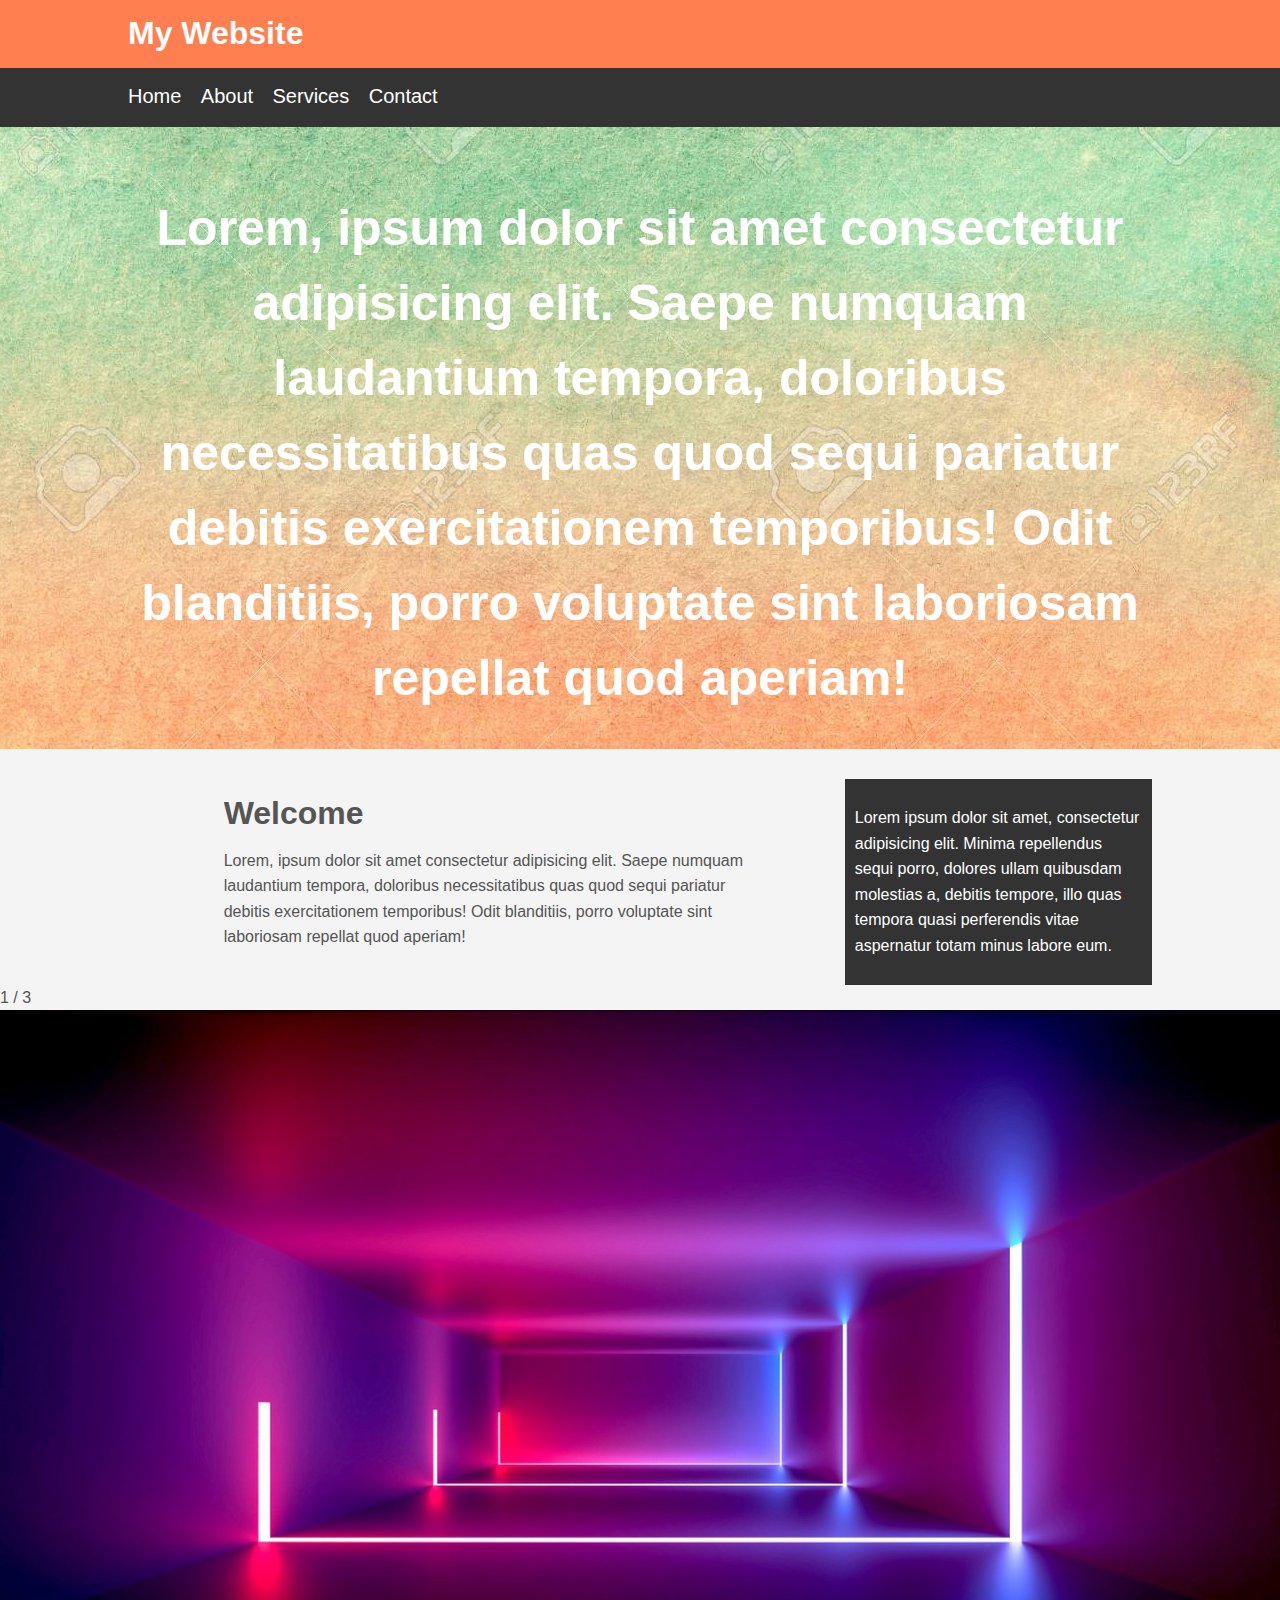
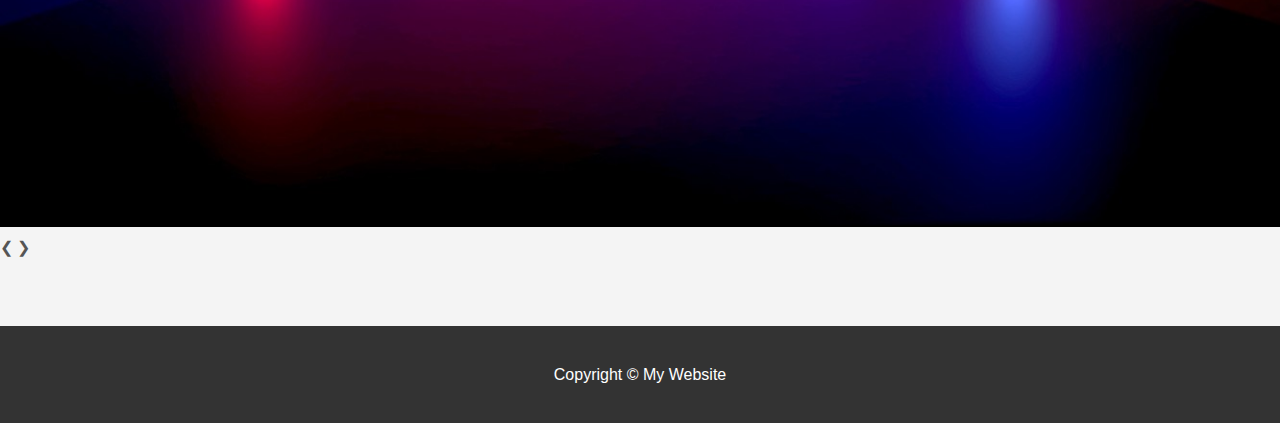
<file: index.html>
<!DOCTYPE html>
<html lang="en">
<head>
    <meta charset="UTF-8">
    <meta name="viewport" content="width=device-width, initial-scale=1.0">
    <title>Learning</title>
    <link rel="stylesheet" href="css/style.css" type="text/css">
</head>
<body>
    <header id="main-header">
        <div class="container">
            <h1>My Website</h1>
        </div><!--Div ENDING-->
    </header> <!--Header-->


    <nav id="navbar">
        <div class="container">
          <ul>
               <li><a href="index.html">Home</a></li>
               <li><a href="about.html">About</a></li>
               <li><a href="services.html">Services</a></li>
               <li><a href="contact.html">Contact</a></li>
          </ul>
       </div><!--Div ENDING-->
    </nav><!--Nav Bar-->

    <section id="showcase">
        <div class="container">
            <h1>Lorem, ipsum dolor sit amet consectetur adipisicing elit. Saepe numquam laudantium tempora, doloribus necessitatibus quas quod sequi pariatur debitis exercitationem temporibus! Odit blanditiis, porro voluptate sint laboriosam repellat quod aperiam!</h1>
        </div><!--Div ENDING-->
    </section><!--Section-->

<div class="container">
    <section id="main">
        <div class="container">
           <h1>Welcome</h1>
            <p>Lorem, ipsum dolor sit amet consectetur adipisicing elit. Saepe numquam laudantium tempora, doloribus necessitatibus quas quod sequi pariatur debitis exercitationem temporibus! Odit blanditiis, porro voluptate sint laboriosam repellat quod aperiam!</p>
        </div><!--Div ENDING-->
    </section><!--Section-->

    <aside id="sidebar">
        <p>Lorem ipsum dolor sit amet, consectetur adipisicing elit. Minima repellendus sequi porro, dolores ullam quibusdam molestias a, debitis tempore, illo quas tempora quasi perferendis vitae aspernatur totam minus labore eum.</p>
    </aside><!--Aside-->
</div><!--Div ENDING-->


<!-- Slideshow container -->
<div class="slideshow-container">

    <!-- Full-width images with number and caption text -->
    <div class="mySlides fade">
      <div class="numbertext">1 / 3</div>
      <img src="./images/img1.jpg" style="width:100%">
    </div>
  
    <div class="mySlides fade">
      <div class="numbertext">2 / 3</div>
      <img src="./images/img2.jpg" style="width:100%">
    </div>
  
    <div class="mySlides fade">
      <div class="numbertext">3 / 3</div>
      <img src="./images/img3.jpg" style="width:100%">
    </div>
  
    <!-- Next and previous buttons -->
    <a class="prev" onclick="plusSlides(-1)">&#10094;</a>
    <a class="next" onclick="plusSlides(1)">&#10095;</a>
  </div>
  <br>
  
  <!-- The dots/circles -->
  <div style="text-align:center">
    <span class="dot" onclick="currentSlide(1)"></span>
    <span class="dot" onclick="currentSlide(2)"></span>
    <span class="dot" onclick="currentSlide(3)"></span>
  </div>
  <script>
    var slideIndex = 1;
    showSlides(slideIndex);
    
    function plusSlides(n) {
      showSlides(slideIndex += n);
    }
    
    function currentSlide(n) {
      showSlides(slideIndex = n);
    }
    
    function showSlides(n) {
      var i;
      var slides = document.getElementsByClassName("mySlides");
      var dots = document.getElementsByClassName("dot");
      if (n > slides.length) {slideIndex = 1}    
      if (n < 1) {slideIndex = slides.length}
      for (i = 0; i < slides.length; i++) {
          slides[i].style.display = "none";  
      }
      for (i = 0; i < dots.length; i++) {
          dots[i].className = dots[i].className.replace(" active", "");
      }
      slides[slideIndex-1].style.display = "block";  
      dots[slideIndex-1].className += " active";
    }
    </script>

<footer id="main-footer">
    <p>Copyright &copy; My Website</p>
</footer><!--Footer-->


</body>
</html>
</file>
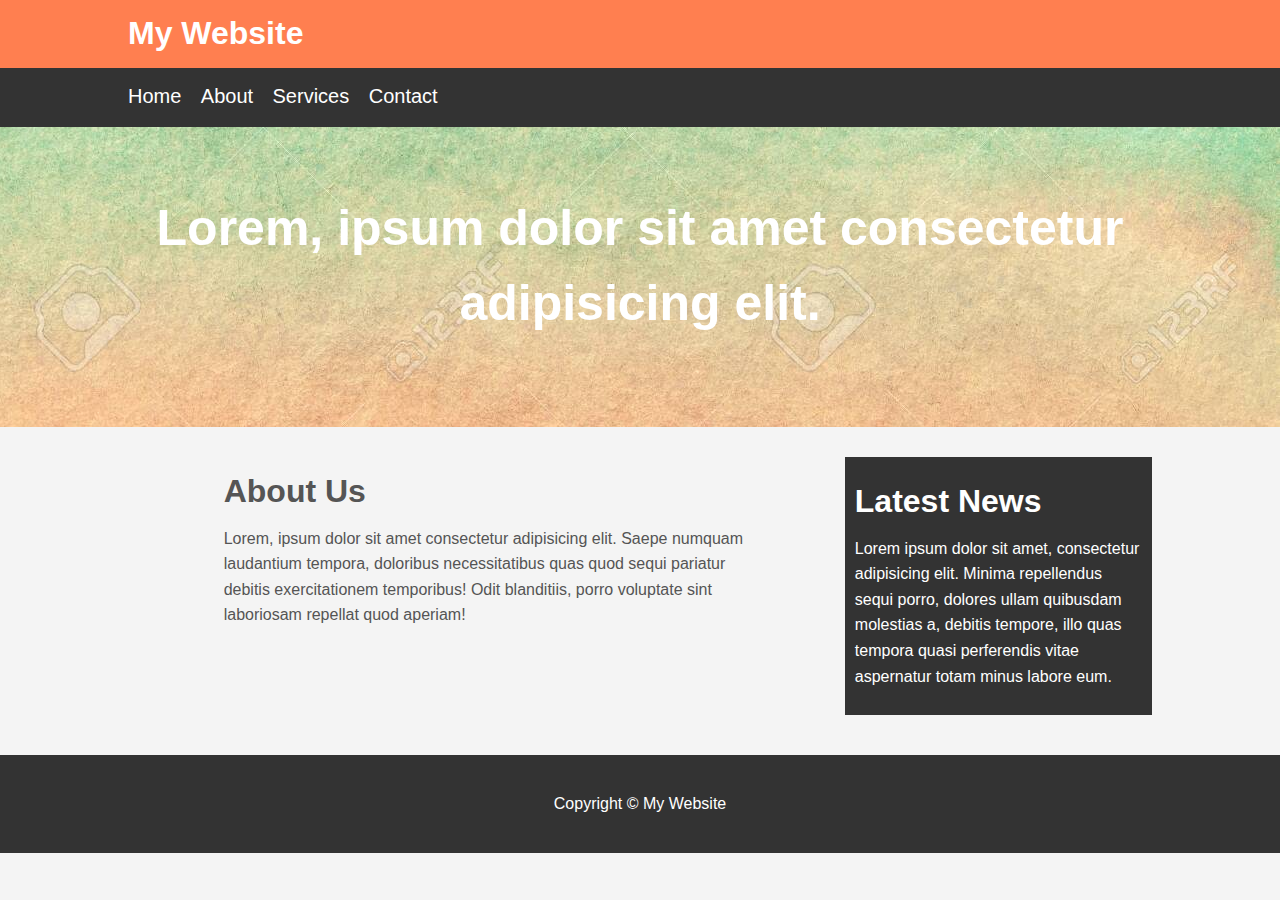
<file: about.html>
<!DOCTYPE html>
<html lang="en">
<head>
    <meta charset="UTF-8">
    <meta name="viewport" content="width=device-width, initial-scale=1.0">
    <title>Learning</title>
    <link rel="stylesheet" href="css/style.css" type="text/css">
</head>
<body>
    <header id="main-header">
        <div class="container">
            <h1>My Website</h1>
        </div><!--Div ENDING-->
    </header> <!--Header-->


    <nav id="navbar">
        <div class="container">
          <ul>
            <li><a href="index.html">Home</a></li>
            <li><a href="about.html">About</a></li>
            <li><a href="services.html">Services</a></li>
            <li><a href="contact.html">Contact</a></li>
          </ul>
       </div><!--Div ENDING-->
    </nav><!--Nav Bar-->

    <section id="showcase">
        <div class="container">
            <h1>Lorem, ipsum dolor sit amet consectetur adipisicing elit. </h1>
        </div><!--Div ENDING-->
    </section><!--Section-->

<div class="container">
    <section id="main">
        <div class="container">
           <h1>About Us</h1>
            <p>Lorem, ipsum dolor sit amet consectetur adipisicing elit. Saepe numquam laudantium tempora, doloribus necessitatibus quas quod sequi pariatur debitis exercitationem temporibus! Odit blanditiis, porro voluptate sint laboriosam repellat quod aperiam!</p>
        </div><!--Div ENDING-->
    </section><!--Section-->

    <aside id="sidebar">
        <h1 >Latest News</h1>
        <p>Lorem ipsum dolor sit amet, consectetur adipisicing elit. Minima repellendus sequi porro, dolores ullam quibusdam molestias a, debitis tempore, illo quas tempora quasi perferendis vitae aspernatur totam minus labore eum.</p>
    </aside><!--Aside-->
</div><!--Div ENDING-->


<footer id="main-footer">
    <p>Copyright &copy; My Website</p>
</footer><!--Footer-->


</body>
</html>
</file>
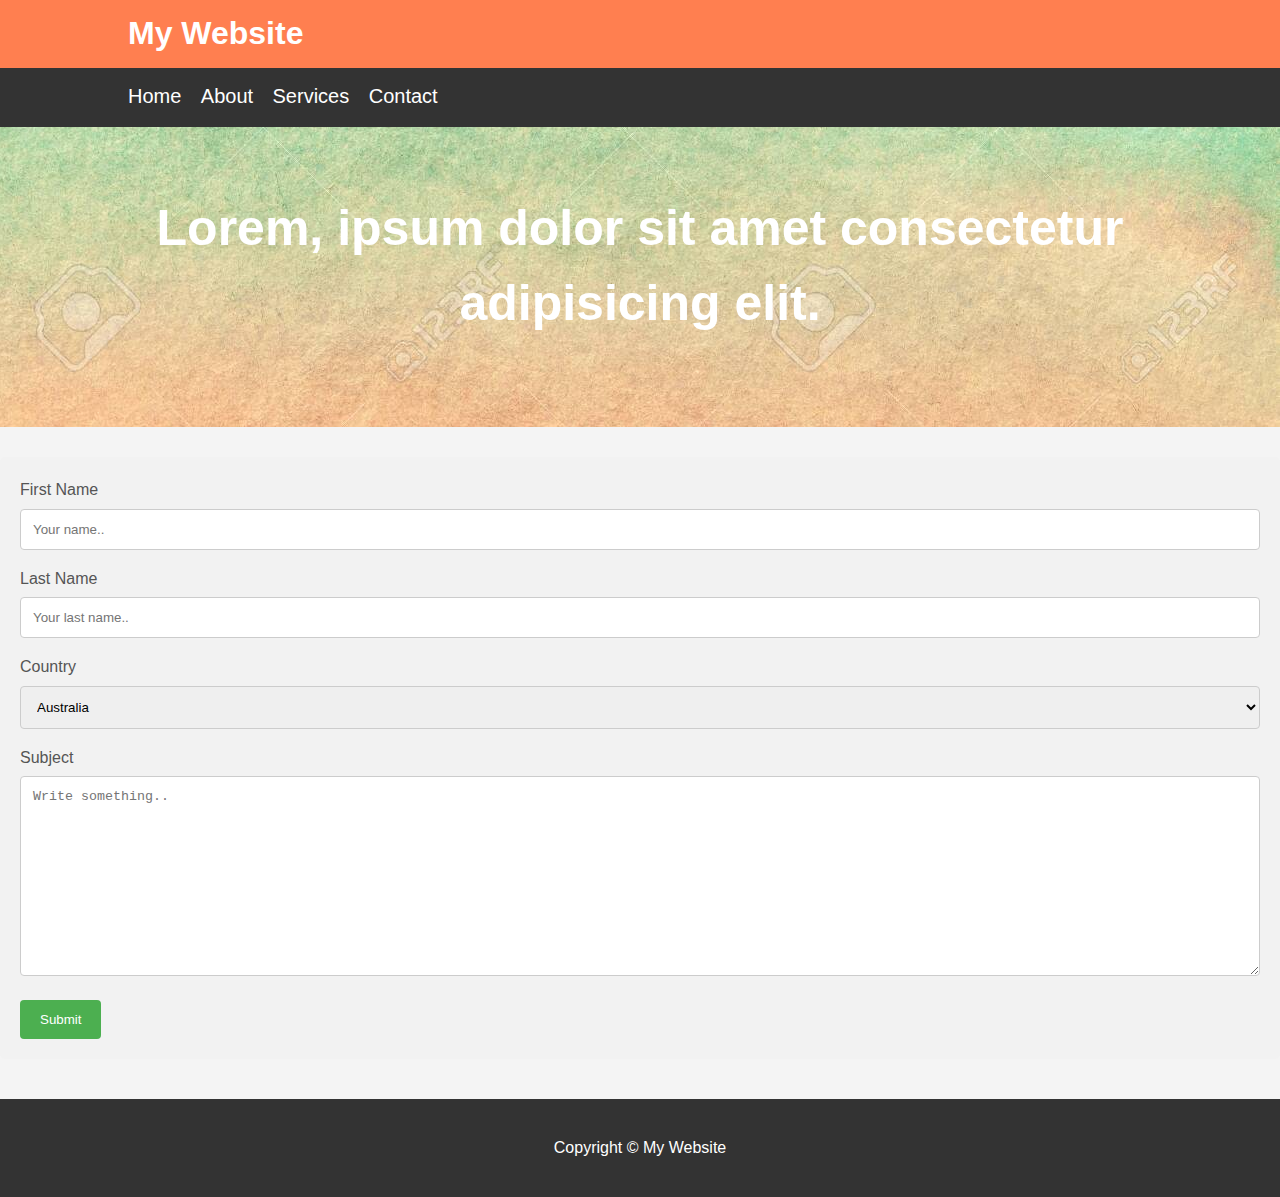
<file: contact.html>
<!DOCTYPE html>
<html lang="en">
<head>
    <meta charset="UTF-8">
    <meta name="viewport" content="width=device-width, initial-scale=1.0">
    <title>Learning</title>
    <link rel="stylesheet" href="css/style.css" type="text/css">
</head>
<body>
    <header id="main-header">
        <div class="container">
            <h1>My Website</h1>
        </div><!--Div ENDING-->
    </header> <!--Header-->


    <nav id="navbar">
        <div class="container">
          <ul>
            <li><a href="index.html">Home</a></li>
            <li><a href="about.html">About</a></li>
            <li><a href="services.html">Services</a></li>
            <li><a href="contact.html">Contact</a></li>
          </ul>
       </div><!--Div ENDING-->
    </nav><!--Nav Bar-->

    <section id="showcase">
        <div class="container">
            <h1>Lorem, ipsum dolor sit amet consectetur adipisicing elit. </h1>
        </div><!--Div ENDING-->
    </section><!--Section-->



<div class="container2">
    <form action="#">
  
      <label for="fname">First Name</label>
      <input type="text" id="fname" name="firstname" placeholder="Your name..">
  
      <label for="lname">Last Name</label>
      <input type="text" id="lname" name="lastname" placeholder="Your last name..">
  
      <label for="country">Country</label>
      <select id="country" name="country">
        <option value="australia">Australia</option>
        <option value="canada">Canada</option>
        <option value="usa">USA</option>
        <option value="germany">Germany</option>
      </select>
  
      <label for="subject">Subject</label>
      <textarea id="subject" name="subject" placeholder="Write something.." style="height:200px"></textarea>
  
      <input type="submit" value="Submit">
  
    </form>
  </div>


<footer id="main-footer">
    <p>Copyright &copy; My Website</p>
</footer><!--Footer-->


</body>
</html>
</file>
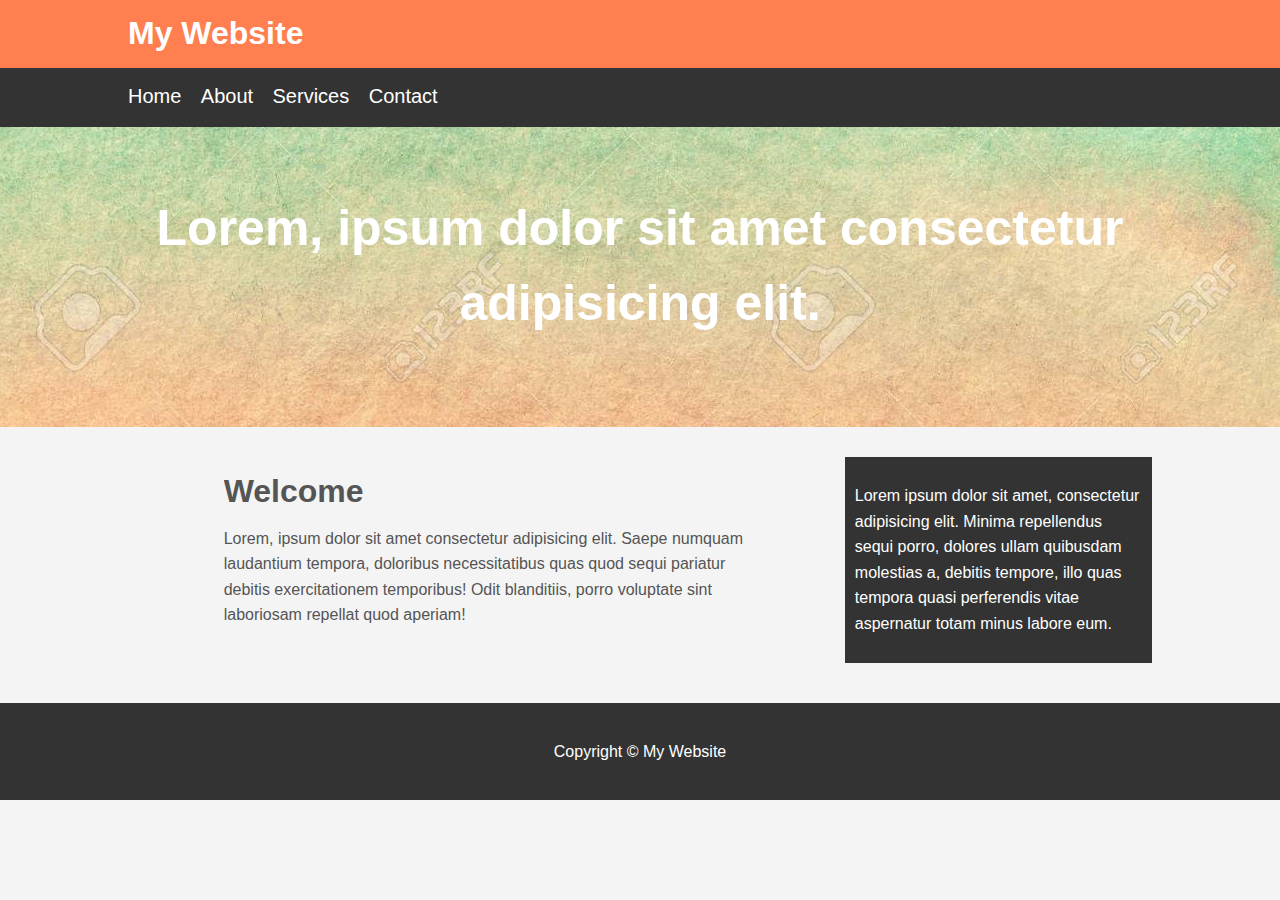
<file: services.html>
<!DOCTYPE html>
<html lang="en">
<head>
    <meta charset="UTF-8">
    <meta name="viewport" content="width=device-width, initial-scale=1.0">
    <title>Learning</title>
    <link rel="stylesheet" href="css/style.css" type="text/css">
</head>
<body>
    <header id="main-header">
        <div class="container">
            <h1>My Website</h1>
        </div><!--Div ENDING-->
    </header> <!--Header-->


    <nav id="navbar">
        <div class="container">
          <ul>
            <li><a href="index.html">Home</a></li>
            <li><a href="about.html">About</a></li>
            <li><a href="services.html">Services</a></li>
            <li><a href="contact.html">Contact</a></li>
          </ul>
       </div><!--Div ENDING-->
    </nav><!--Nav Bar-->

    <section id="showcase">
        <div class="container">
            <h1>Lorem, ipsum dolor sit amet consectetur adipisicing elit. </h1>
        </div><!--Div ENDING-->
    </section><!--Section-->

<div class="container">
    <section id="main">
        <div class="container">
           <h1>Welcome</h1>
            <p>Lorem, ipsum dolor sit amet consectetur adipisicing elit. Saepe numquam laudantium tempora, doloribus necessitatibus quas quod sequi pariatur debitis exercitationem temporibus! Odit blanditiis, porro voluptate sint laboriosam repellat quod aperiam!</p>
        </div><!--Div ENDING-->
    </section><!--Section-->

    <aside id="sidebar">
        <p>Lorem ipsum dolor sit amet, consectetur adipisicing elit. Minima repellendus sequi porro, dolores ullam quibusdam molestias a, debitis tempore, illo quas tempora quasi perferendis vitae aspernatur totam minus labore eum.</p>
    </aside><!--Aside-->
</div><!--Div ENDING-->



<footer id="main-footer">
    <p>Copyright &copy; My Website</p>
</footer><!--Footer-->


</body>
</html>
</file>
<file: css/style.css>
body{
    background-color: #f4f4f4;
    color: #555;
    font-family: arial, helvetica, sans-serif;
    font-size: 16px;
    line-height: 1.6em;
    margin:0;

}

.container{
    width: 80%;
    margin:auto;
    overflow: hidden;
}

#main-header{
    background-color: coral;
    color: #fff;
}

#navbar{
    background-color: #333;
    color: #fff;

}

#navbar ul{
    padding: 0;
    list-style: none;
}

#navbar li{
    display: inline;

}

#navbar a{
    color:#fff;
    text-decoration: none;
    font-size:20px;
padding-right:15px;

}

#showcase{
    background-image: url('../images/showcase.jpg');
    background-position: center right;
   min-height: 300px;
    text-align: center;
    margin-bottom: 30px;
}

#showcase h1{
    color: #fff;
    font-size: 50px;
    line-height: 1.5em;
    padding-top:30px;
}

#main{
    float: left;
    width: 70%;
    padding:0 30px;
    box-sizing: border-box;
    }
#sidebar{
    float: right;
    width: 30%;
    padding:10px;
    box-sizing: border-box;
    background: #333;
    color: #fff;

    }

#main-footer{
    background: #333;
    color:#fff;
    text-align: center;
    padding:20px;
    margin-top: 40px;

}


@media(max-width:600px){
    #main{
        width:100%;
        float: none;
    }
    #sidebar{
        width:100%;
        float: none;
    }



    * {box-sizing:border-box}

/* Slideshow container */
.slideshow-container {
  max-width: 1000px;
  position: relative;
  margin: auto;
}

/* Hide the images by default */
.mySlides {
  display: none;
}

/* Next & previous buttons */
.prev, .next {
  cursor: pointer;
  position: absolute;
  top: 50%;
  width: auto;
  margin-top: -22px;
  padding: 16px;
  color: white;
  font-weight: bold;
  font-size: 18px;
  transition: 0.6s ease;
  border-radius: 0 3px 3px 0;
  user-select: none;
  
}

/* Position the "next button" to the right */
.next {
  right: 0;
  border-radius: 3px 0 0 3px;
}

/* On hover, add a black background color with a little bit see-through */
.prev:hover, .next:hover {
  background-color: rgba(0,0,0,0.8);
}

/* Caption text */
.text {
  color: #f2f2f2;
  font-size: 15px;
  padding: 8px 12px;
  position: absolute;
  bottom: 8px;
  width: 100%;
  text-align: center;
}

/* Number text (1/3 etc) */
.numbertext {
  color: #f2f2f2;
  font-size: 12px;
  padding: 8px 12px;
  position: absolute;
  top: 0;
}

/* The dots/bullets/indicators */
.dot {
  cursor: pointer;
  height: 15px;
  width: 15px;
  margin: 0 2px;
  background-color: #bbb;
  border-radius: 50%;
  display: inline-block;
  transition: background-color 0.6s ease;
}

.active, .dot:hover {
  background-color: #717171;
}

/* Fading animation */
.fade {
  -webkit-animation-name: fade;
  -webkit-animation-duration: 1.5s;
  animation-name: fade;
  animation-duration: 1.5s;
}

@-webkit-keyframes fade {
  from {opacity: .4}
  to {opacity: 1}
}

@keyframes fade {
  from {opacity: .4}
  to {opacity: 1}
}

}





/* Style inputs with type="text", select elements and textareas */
input[type=text], select, textarea {
  width: 100%; /* Full width */
  padding: 12px; /* Some padding */ 
  border: 1px solid #ccc; /* Gray border */
  border-radius: 4px; /* Rounded borders */
  box-sizing: border-box; /* Make sure that padding and width stays in place */
  margin-top: 6px; /* Add a top margin */
  margin-bottom: 16px; /* Bottom margin */
  resize: vertical /* Allow the user to vertically resize the textarea (not horizontally) */
}

/* Style the submit button with a specific background color etc */
input[type=submit] {
  background-color: #4CAF50;
  color: white;
  padding: 12px 20px;
  border: none;
  border-radius: 4px;
  cursor: pointer;
}

/* When moving the mouse over the submit button, add a darker green color */
input[type=submit]:hover {
  background-color: #45a049;
}

/* Add a background color and some padding around the form */
.container2 {
  border-radius: 5px;
  background-color: #f2f2f2;
  padding: 20px;
}
</file>
